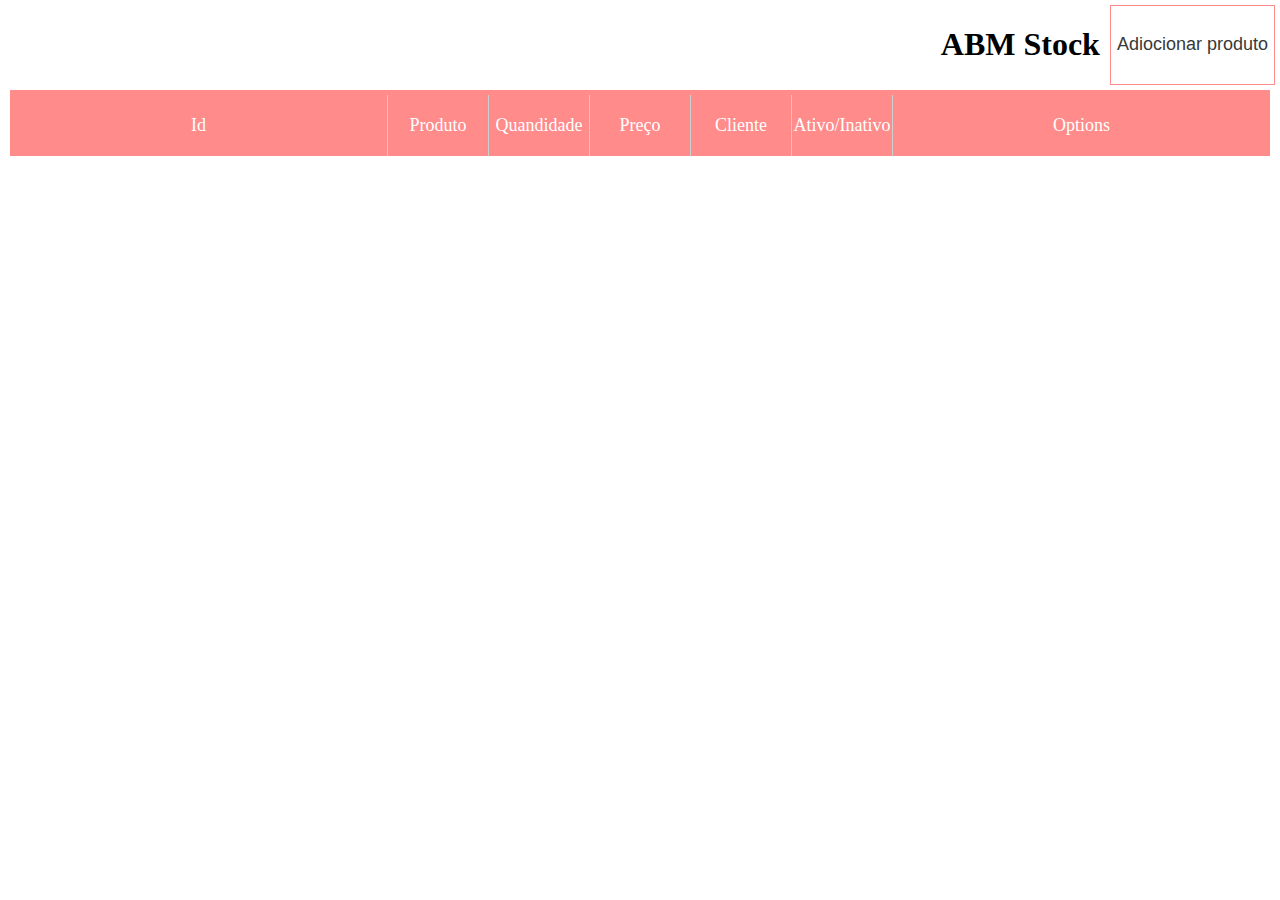
<file: index.html>
<!DOCTYPE html>
<html lang="en">

<head>
    <meta charset="UTF-8">
    <meta http-equiv="X-UA-Compatible" content="IE=edge">
    <meta name="viewport" content="width=device-width, initial-scale=1.0">
    <title>Teste-Front End</title>

    <!-- Css -->
    <link rel="stylesheet" href="css/main.css">

</head>

<body>

    <!-- Header -->
    <header>
        <div>
            <h1>ABM Stock</h1>
        </div>
        <div>
            <button id="addProduto">Adiocionar produto</button>
        </div>
    </header>

    <!-- Tables -->
    <div>
        <div class="table" id="container">
            <ul>
                <li>Id</li>
                <li>Produto</li>
                <li>Quandidade</li>
                <li>Preço</li>
                <li>Cliente</li>
                <li>Ativo/Inativo</li>
                <li>Options</li>
            </ul>
        </div>

    </div>

    <!-- Scripts -->
    <script src="libs/axios.js"></script>
    <script src="libs/jquery.js"></script>
    <script type="module" src="app/load.js"></script>
    <script src="app/send.js"></script>

</body>

</html>
</file>
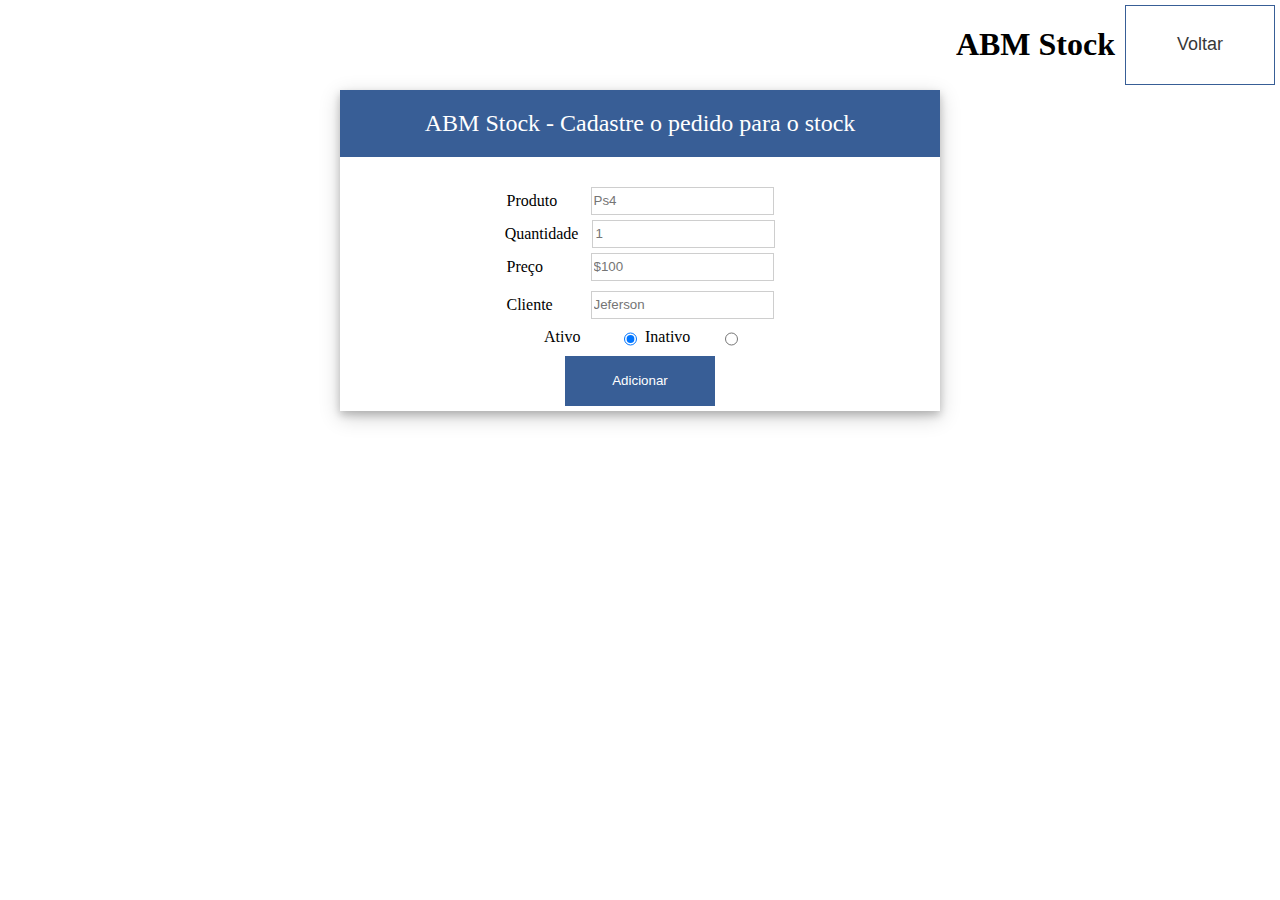
<file: cadastro.html>
<!DOCTYPE html>
<html lang="en">

<head>
    <meta charset="UTF-8">
    <meta http-equiv="X-UA-Compatible" content="IE=edge">
    <meta name="viewport" content="width=device-width, initial-scale=1.0">
    <title>Document</title>

    <!-- Css-->
    <link rel="stylesheet" href="css/main.css">
    <link rel="stylesheet" href="css/register.css">
</head>

<body>

    <!-- Header-->
    <header>
        <div>
            <h1>ABM Stock</h1>
        </div>
        <div>
            <button id="btnVoltar">Voltar</button>
        </div>
    </header>

    <!-- Form-->
    <div>
        <form>
            <div>
                ABM Stock - Cadastre o pedido para o stock
            </div>

            <div>
                <span>Produto</span>
                <input type="text" name="produto" placeholder="Ps4" id="produto">
            </div>
            <div>
                <span>Quantidade</span>
                <input type="number" max="100" placeholder="1" name="quant" id="quant">
            </div>
            <div>
                <span>Preço</span>
                <input type="number" name="price" placeholder="$100" id="price">
            </div>
            <div>
                <span>Cliente</span>
                <input type="text" name="client" placeholder="Jeferson" id="client">
            </div>
            <div>
                <span>Ativo</span>
                <input type="radio" name="bool" checked value="true" id="ativo">
                <span>Inativo</span>
                <input type="radio" name="bool" value="false" id="inativo">
            </div>
            <div>
                <button type="submit" id="add">Adicionar</button>
            </div>
        </form>
    </div>

    <!-- Scripts-->
    <script src="libs/axios.js"></script>
    <script src="libs/jquery.js"></script>
    <script type="module" src="app/cadastrar.js"></script>
</body>

</html>
</file>
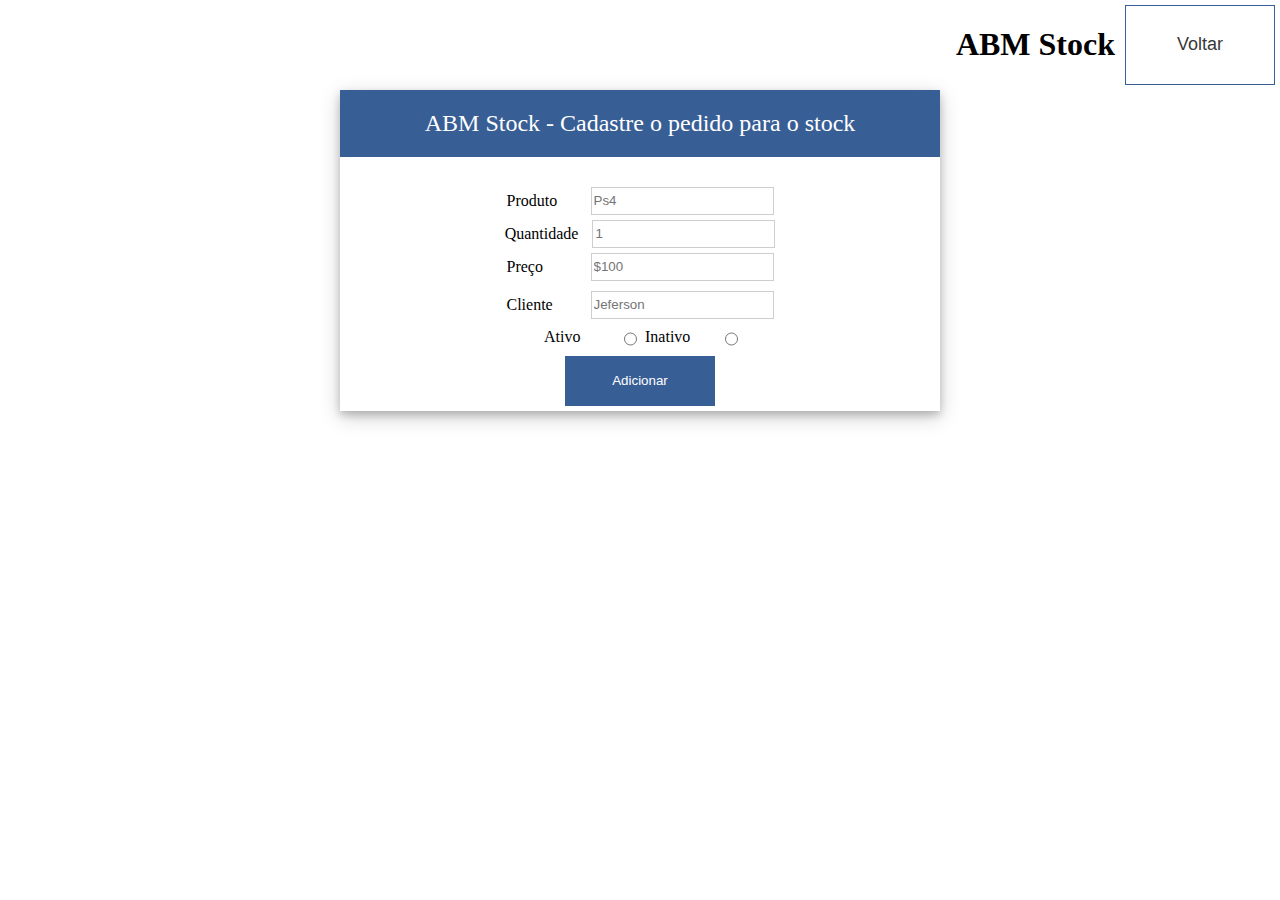
<file: select.html>
<!DOCTYPE html>
<html lang="en">

<head>
    <meta charset="UTF-8">
    <meta http-equiv="X-UA-Compatible" content="IE=edge">
    <meta name="viewport" content="width=device-width, initial-scale=1.0">
    <title>Document</title>

    <!-- Css-->
    <link rel="stylesheet" href="css/main.css">
    <link rel="stylesheet" href="css/register.css">
</head>

<body>

    <!-- Header-->
    <header>
        <div>
            <h1>ABM Stock</h1>
        </div>
        <div>
            <button id="btnVoltar">Voltar</button>
        </div>
    </header>

    <!-- Form-->
    <div>
        <form>
            <div>
                ABM Stock - Cadastre o pedido para o stock
            </div>

            <div>
                <span>Produto</span>
                <input type="text" name="produto" placeholder="Ps4" id="produto">
            </div>
            <div>
                <span>Quantidade</span>
                <input type="number" max="100" placeholder="1" name="quant" id="quant">
            </div>
            <div>
                <span>Preço</span>
                <input type="number" name="price" placeholder="$100" id="price">
            </div>
            <div>
                <span>Cliente</span>
                <input type="text" name="client" placeholder="Jeferson" id="client">
            </div>
            <div>
                <span>Ativo</span>
                <input type="radio" name="bool" value="true" id="ativo">
                <span>Inativo</span>
                <input type="radio" name="bool" value="false" id="inativo">
            </div>
            <div>
                <button type="submit" id="add">Adicionar</button>
            </div>
        </form>
    </div>

    <!-- Scripts-->
    <script src="libs/axios.js"></script>
    <script src="libs/jquery.js"></script>
    <script type="module" src="app/select.js"></script>
</body>

</html>
</file>
<file: css/main.css>
body {
    margin: 0px;
}

header {
    display: flex;
    justify-content: center;
}

header div {
    display: flex;
    margin: 5px;
    flex: 1;
    justify-content: flex-end;
}

header div:last-child {
    display: flex;
    flex: none;
    justify-content: flex-end;
}

header div button {
    background-color: white;
    color: rgb(56, 56, 56);
    font-size: 18px;
    border: 1px solid #ff8b8b;
    transition: all 0.4s;
    min-width: 150px;
}

header div button:hover {
    background-color: #f89090;
    color: white;
}

.table ul {
    display: flex;
    justify-content: center;
    padding: 0px;
    margin: 10px;
}

.table ul:first-child {
    background-color: #ff8b8b;
    font-size: 18px;
    color: white;
    margin-top: 0px;
}

.table ul li {
    list-style: none;
    text-align: center;
    min-width: 100px;
    align-self: center;
    margin-top: 5px;
}

.table ul li button:first-child {
    background-color: white;
    width: 100px;
    height: 50px;
    border: 1px solid #3d3d3d;
    transition: all 0.4s;
}

.table ul li button:last-child {
    background-color: white;
    width: 100px;
    height: 50px;
    border: 1px solid #ff7070;
    transition: all 0.4s;
}

.table ul li button:first-child:hover {
    background-color: #3d3d3d;
    color: white;
    border: 1px solid #3d3d3d;
}

.table ul li button:last-child:hover {
    background-color: #f89090;
    color: white;
    border: 1px solid #f89090;
}

.table ul li:first-child {
    flex: 1;
}

.table ul:first-child li {
    list-style: none;
    border-right: 1px solid #cecece;
    transition: all 0.4s;
    padding-top: 20px;
    padding-bottom: 20px;
    align-self: center;
}

.table ul:first-child li:hover {
    list-style: none;
    background-color: #f87070;
}

.table ul li:last-child {
    list-style: none;
    flex: 1;
    border: none;
    text-align: center;
}
</file>
<file: css/register.css>
div {
    display: flex;
    justify-content: center;
}

div form {
    width: 600px;
    font-size: 16px;
    height: auto;
    padding: 0px;
    box-shadow: 0 4px 8px 0 rgba(0, 0, 0, 0.2), 0 6px 20px 0 rgba(0, 0, 0, 0.19);
}

div form div {
    margin: 5px;
    display: flex;
}

div form div:first-child {
    font-size: 24px;
    color: white;
    background-color: #385e96;
    margin: 0px;
    padding: 20px;
    margin-bottom: 30px;
}

div form div:nth-child(5) {
    margin-top: 10px;
    justify-content: center;
}

div form div span {
    margin-right: 14px;
    align-self: center;
    min-width: 70px;
}

div form div:nth-child(6) span {
    margin-left: 5px;
    margin-right: 5px;
    align-self: center;
}

div form div input {
    border-radius: 0;
    border: 1px solid #cecece;
    outline: none;
    height: 24px;
    transition: all 0.4s;
}

div form div input:focus {
    border: 1px solid #385e96;
    border-radius: 10px;
}

div form div:nth-child(6) input {
    border-radius: none;
    border: none;
    outline: none;
    height: none;
}

div form div button {
    background-color: white;
    width: 150px;
    height: 50px;
    border: none;
    background-color: #385e96;
    color: white;
    transition: all 0.4s;
}

div form div button:hover {
    background-color: #264777;
}

header div button {
    border-color: #385e96;
    background-color: white;
}

header div button:hover {
    border-color: #264777;
    background-color: #264777;
}
</file>
